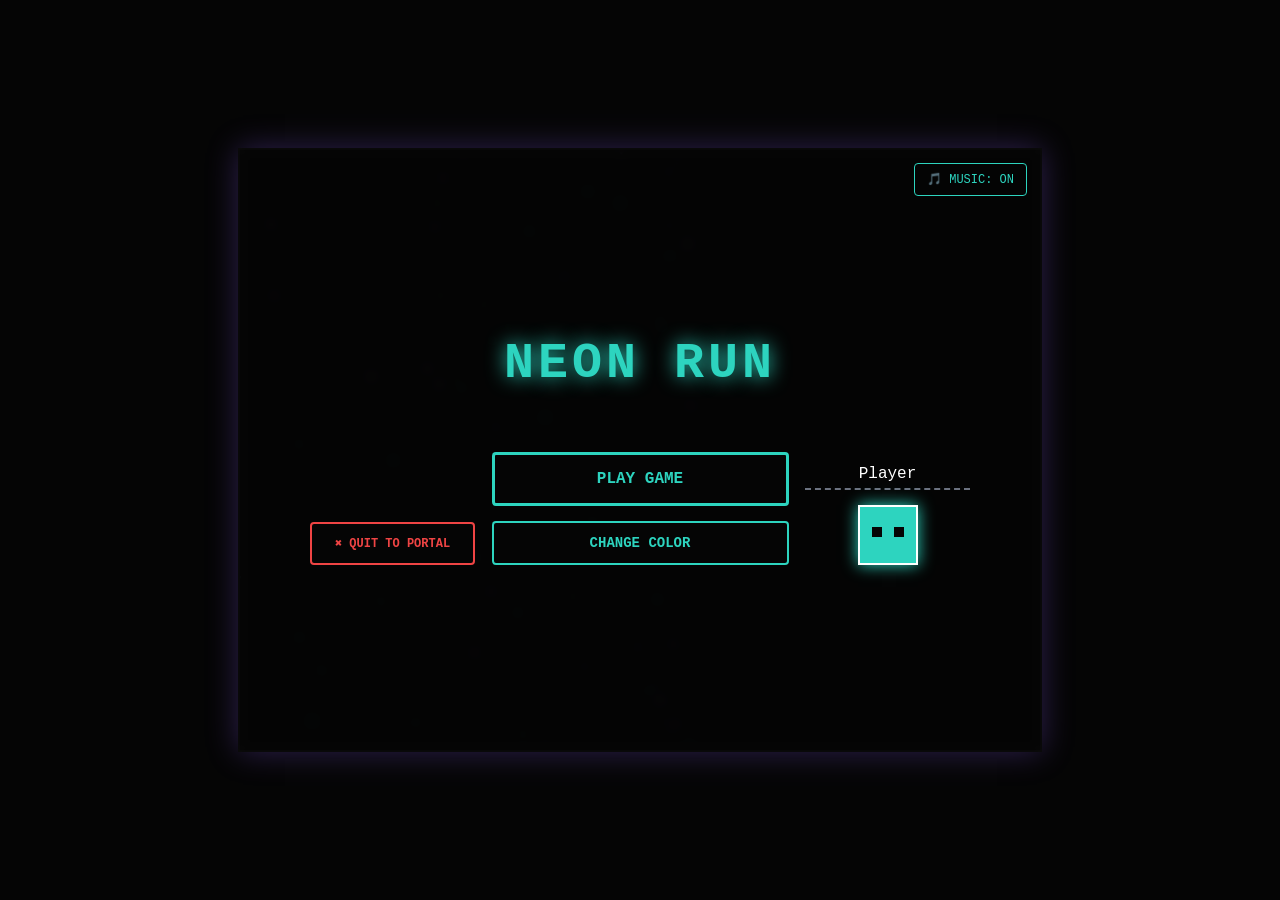
<file: games/Neo-Run/index.html>
<!DOCTYPE html>
<html lang="en">
<head>
    <meta charset="UTF-8">
    <meta name="viewport" content="width=device-width, initial-scale=1.0, maximum-scale=1.0, user-scalable=no">
    <title>Neon Run - Platformer</title>
    <link rel="stylesheet" href="style.css">
    <script async src="https://pagead2.googlesyndication.com/pagead/js/adsbygoogle.js?client=ca-pub-8563614174269138"
     crossorigin="anonymous"></script>
    <link rel="icon" type="image/x-icon" href="../../assets/favicon.ico">
</head>
<body>
    <audio id="bgMusic" src="backsound.mp3" loop></audio>

    <div id="game-container">
        
        <button id="btn-ingame-menu" class="top-btn hidden">⬅ MAIN MENU</button>
        <button id="btn-music" class="top-btn" style="right: 15px; left: auto; border-color: #6b7280; color: #6b7280;">🎵 MUSIC: OFF</button>

        <div id="main-menu" class="overlay">
            
            <h1 class="mc-title">NEON RUN</h1>
            
            <div class="mc-content">
                <div class="mc-left">
                    <button id="btn-exit-portal" class="menu-btn mc-btn-side">✖ QUIT TO PORTAL</button>
                </div>
                
                <div class="mc-center">
                    <button id="btn-start" class="menu-btn pulse">PLAY GAME</button>
                    <button id="btn-change-color" class="menu-btn">CHANGE COLOR</button>
                </div>
                
                <div class="mc-right">
                    <input type="text" id="player-name" value="Player" maxlength="10">
                    <div id="color-preview" class="color-box">
                        <div class="mc-eye left-eye"></div>
                        <div class="mc-eye right-eye"></div>
                    </div>
                </div>
            </div>
            
        </div>

        <div id="end-popup" class="overlay hidden">
            <div class="popup-box">
                <h2 style="color: #eab308; margin-bottom: 10px;">SYSTEM FULLY HACKED!</h2>
                <p style="font-size: 14px;">Congratulations, you breached the mainframe.</p>
                <div id="final-stats" class="stats-box">
                    Score: 0 | Deaths: 0
                </div>
                <div class="popup-buttons">
                    <button id="btn-restart" class="menu-btn">PLAY AGAIN</button>
                    <button id="btn-to-menu" class="menu-btn">MAIN MENU</button>
                </div>
            </div>
        </div>

        <canvas id="gameCanvas" width="800" height="600"></canvas>
        
        <div id="mobile-controls">
            <div class="control-group">
                <button id="btn-left" class="game-btn">◀</button>
                <button id="btn-right" class="game-btn">▶</button>
            </div>
            <button id="btn-jump" class="game-btn">▲ JUMP</button>
        </div>
    </div>
    
    <script src="game.js"></script>
    
    <script src="levels/level1.js"></script>
    <script src="levels/level2.js"></script>
    <script src="levels/level3.js"></script>
    <script src="levels/level4.js"></script>
    <script src="levels/level5.js"></script>
</body>
</html>
</file>
<file: games/Neo-Run/style.css>
* {
    margin: 0; padding: 0; box-sizing: border-box;
    user-select: none; -webkit-user-select: none;
}

body {
    background-color: #050505; display: flex; justify-content: center;
    align-items: center; height: 100vh; overflow: hidden;
    font-family: 'Fira Code', 'Courier New', Courier, monospace;
    color: #2dd4bf; touch-action: none;
}

#game-container { position: relative; max-width: 100%; max-height: 100%; }

canvas {
    background-color: #050505; border: 2px solid #333;
    box-shadow: 0 0 30px rgba(139, 92, 246, 0.3); display: block;
    max-width: 100vw; max-height: 100vh;
}

/* =========================================
   UI MENU & OVERLAYS
========================================= */
.overlay {
    position: absolute; top: 0; left: 0; width: 100%; height: 100%;
    background: rgba(5, 5, 5, 0.85); backdrop-filter: blur(5px);
    display: flex; justify-content: center; align-items: center;
    flex-direction: column; z-index: 100;
}
.hidden { display: none !important; }

/* Tombol Global & In-game */
.top-btn {
    position: absolute; top: 15px; left: 15px; background: rgba(5,5,5,0.8);
    border: 1px solid #2dd4bf; color: #2dd4bf; padding: 8px 12px;
    font-family: inherit; font-size: 12px; cursor: pointer; border-radius: 4px;
    z-index: 105; transition: 0.2s; outline: none;
}
.top-btn:hover { background: #2dd4bf; color: #050505; }
#btn-ingame-menu { top: 125px; /* Posisikan tepat di bawah kotak Score Game */ }

/* Layout Ala Minecraft */
.mc-title {
    font-size: 50px; color: #2dd4bf; text-shadow: 0 0 20px #2dd4bf;
    margin-bottom: 60px; letter-spacing: 4px; font-weight: bold;
}
.mc-content {
    display: flex; width: 100%; max-width: 700px; justify-content: space-between; 
    align-items: flex-end; padding: 0 20px;
}
.mc-left, .mc-right { width: 25%; display: flex; flex-direction: column; align-items: center; }
.mc-center { width: 45%; display: flex; flex-direction: column; gap: 15px; }

/* Kustomisasi Kotak Mata & Nametag */
#player-name {
    background: transparent; border: none; border-bottom: 2px dashed #6b7280;
    color: #fff; text-align: center; font-family: inherit; font-size: 16px;
    width: 100%; padding: 5px; outline: none; margin-bottom: 15px;
    transition: 0.3s;
}
#player-name:focus { border-bottom-color: #2dd4bf; }

.color-box {
    position: relative; width: 60px; height: 60px; background: #2dd4bf;
    border: 2px solid #fff; box-shadow: 0 0 15px #2dd4bf; transition: background 0.3s;
}
/* Mata Player di Menu */
.mc-eye {
    position: absolute; width: 10px; height: 10px; background: #050505;
    top: 20px; transition: transform 0.05s linear; /* Smooth gerak mata */
}
.left-eye { left: 12px; }
.right-eye { right: 12px; }

/* Tombol Menu */
.menu-btn {
    background: rgba(5,5,5,0.6); border: 2px solid #2dd4bf; color: #2dd4bf;
    padding: 12px; font-family: inherit; font-weight: bold; font-size: 14px;
    cursor: pointer; transition: 0.3s; width: 100%; border-radius: 4px;
}
.menu-btn:hover { background: #2dd4bf; color: #050505; }
.mc-btn-side { border-color: #ef4444; color: #ef4444; font-size: 12px; }
.mc-btn-side:hover { background: #ef4444; color: #050505; }
.pulse {
    animation: pulse 1.5s infinite; font-size: 16px; padding: 15px; border-width: 3px;
}
@keyframes pulse {
    0% { box-shadow: 0 0 0 0 rgba(45, 212, 191, 0.7); }
    70% { box-shadow: 0 0 0 15px rgba(45, 212, 191, 0); }
    100% { box-shadow: 0 0 0 0 rgba(45, 212, 191, 0); }
}

/* End Game Popup */
.popup-box {
    background: rgba(139, 92, 246, 0.1); border: 1px solid #8b5cf6;
    padding: 30px; border-radius: 8px; text-align: center;
    box-shadow: 0 0 20px rgba(139, 92, 246, 0.3); width: 400px; max-width: 90%;
}
.stats-box { background: rgba(234, 179, 8, 0.1); padding: 15px; margin: 20px 0; border: 1px dashed #eab308; font-size: 18px; color: #fff;}
.popup-buttons { display: flex; gap: 10px; }

/* =========================================
   KONTROL MOBILE (ERGONOMIS)
========================================= */
#mobile-controls {
    position: absolute; 
    bottom: 5%; /* Diturunkan agar lebih dekat ke jempol bawah */
    left: 0; 
    width: 100%; 
    display: flex;
    justify-content: space-between; 
    padding: 0 4%; 
    z-index: 50;
    align-items: flex-end; /* Memastikan tombol rata bawah */
}
.control-group { 
    display: flex; 
    gap: 12px; 
}
.game-btn {
    background: rgba(5, 5, 5, 0.6); /* Sedikit lebih gelap & transparan */
    border: 2px solid #2dd4bf; 
    color: #2dd4bf;
    font-family: inherit; 
    font-weight: bold; 
    font-size: 24px; /* Icon diperbesar */
    width: 60px; /* Bentuk kubus bulat */
    height: 60px;
    display: flex; 
    justify-content: center; 
    align-items: center;
    border-radius: 12px; /* Lebih nyaman di mata/jari */
    outline: none; 
    cursor: pointer;
    backdrop-filter: blur(2px);
    box-shadow: 0 0 10px rgba(45, 212, 191, 0.2);
}
.game-btn:active { 
    background: rgba(45, 212, 191, 0.4); 
    transform: scale(0.9); /* Efek tombol tertekan */
}
#btn-jump { 
    width: 75px; 
    height: 75px; 
    font-size: 16px; 
    border-radius: 50%; /* Tombol lompat dibuat membulat sepenuhnya */
}

@media (min-width: 850px) { 
    #mobile-controls { display: none; } 
}

/* =========================================
   REVISI MENU & TATA LETAK HP (< 600px)
========================================= */
@media (max-width: 600px) {
    .mc-title { 
        font-size: 30px; 
        margin-bottom: 20px;
    }
    
    /* Mengecilkan menu keseluruhan */
    .mc-content { 
        flex-direction: column; 
        align-items: center; 
        gap: 20px; 
        transform: scale(0.9); /* Memperkecil seluruh menu agar muat */
    }
    
    /* MENGUBAH URUTAN: Karakter di Atas, Start di Tengah, Quit di Bawah */
    .mc-right { order: 1; width: 100%; } 
    .mc-center { order: 2; width: 100%; gap: 10px; } 
    .mc-left { order: 3; width: 100%; margin-top: 5px; } 

    #player-name { 
        font-size: 14px; 
        padding: 3px; 
        margin-bottom: 10px; 
    }
    .color-box { 
        width: 50px; 
        height: 50px; 
    }
    .mc-eye { top: 15px; width: 8px; height: 8px; }
    .left-eye { left: 10px; }
    .right-eye { right: 10px; }

    .menu-btn { padding: 12px; font-size: 13px; }
    .pulse { padding: 14px; font-size: 15px; }
    
    /* Memindahkan Tombol MAIN MENU saat in-game agak ke atas di HP */
    #btn-ingame-menu { top: 100px; font-size: 10px; padding: 6px 10px; }
}

/* ========================================= */
/* EFEK DISCONNECT TERMINAL SAAT KELUAR GAME */
/* ========================================= */
#exit-screen {
    position: fixed;
    top: 0;
    left: 0;
    width: 100vw;
    height: 100vh;
    background-color: #050505;
    color: #d946ef;
    z-index: 99999;
    display: flex;
    flex-direction: column;
    justify-content: center;
    align-items: center;
    font-family: 'Fira Code', monospace;
}

#exit-screen.hidden {
    display: none;
}

.exit-content {
    width: 80%;
    max-width: 400px;
    text-align: left;
}

.exit-content p {
    min-height: 20px;
    font-size: 14px;
    margin: 10px 0;
}

#exit-bar-container {
    display: none;
    width: 100%;
    height: 6px;
    background: #18181b;
    border: 1px solid #4c1d95;
    border-radius: 10px;
    margin-top: 15px;
    overflow: hidden;
}

#exit-bar {
    width: 0%;
    height: 100%;
    background: #8b5cf6;
    transition: width 0.5s ease;
}
</file>
